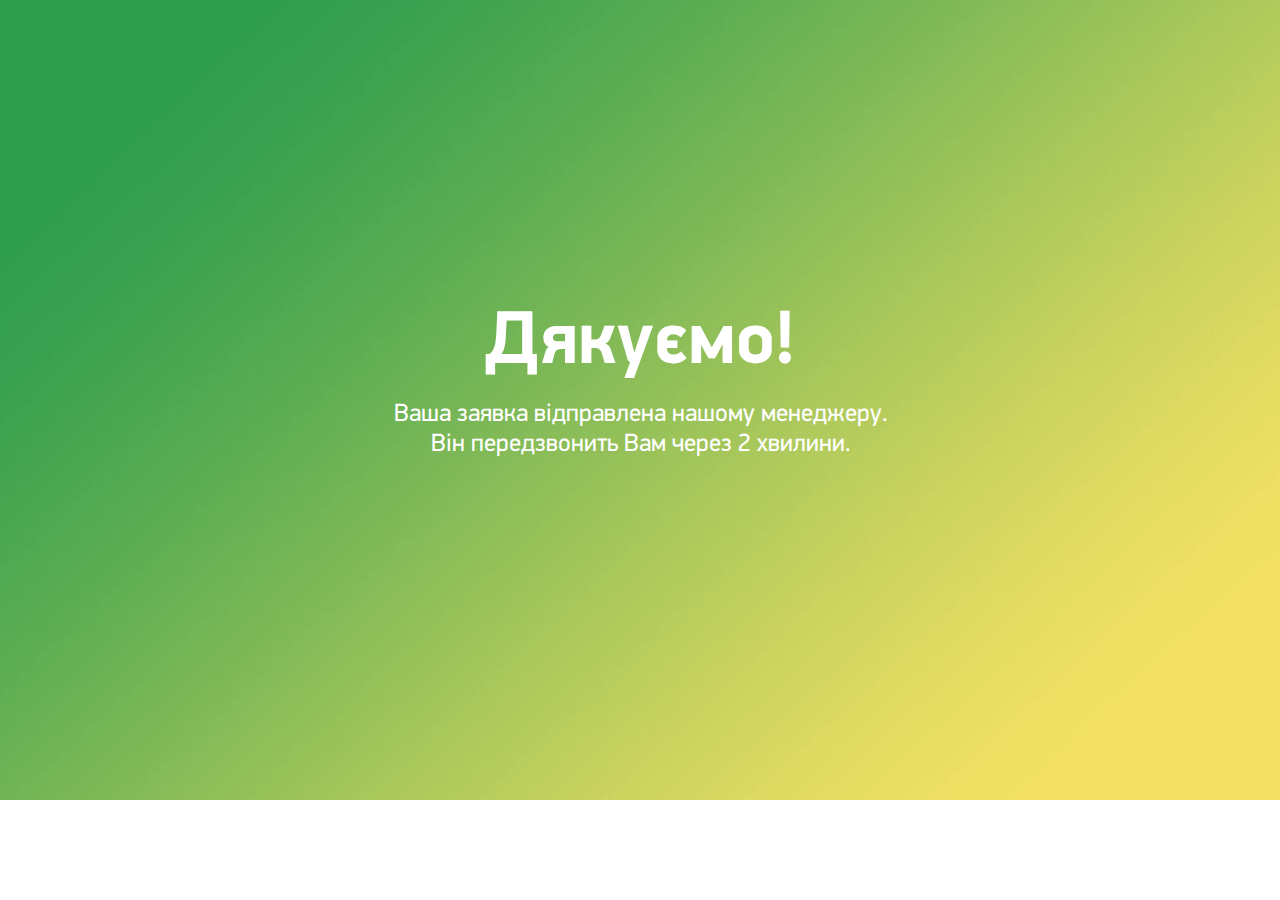
<file: thanks-ukr.html>
<!DOCTYPE html>
<!--[if lt IE 7]><html lang="ru" class="lt-ie9 lt-ie8 lt-ie7"><![endif]-->
<!--[if IE 7]><html lang="ru" class="lt-ie9 lt-ie8"><![endif]-->
<!--[if IE 8]><html lang="ru" class="lt-ie9"><![endif]-->
<!--[if gt IE 8]><!-->
<html lang="ru">
<!--<![endif]-->
<head>
	<meta charset="utf-8">

	<title>Оздоровча скандинавська ходьба</title>
	<meta name="description" content="Оздоровча скандинавська ходьба. Доступний фітнес на свіжому повітрі">
	<meta http-equiv="refresh" content="4;  http://www.hodi.com.ua/index-ukr.html">
	<meta http-equiv="X-UA-Compatible" content="IE=edge">
	<meta name="viewport" content="width=device-width, initial-scale=1.0">
	<!-- Bootstrap v3.3.4 Grid Styles -->
	<style>html{font-family:sans-serif;-ms-text-size-adjust:100%;-webkit-text-size-adjust:100%}body{margin:0}article,aside,details,figcaption,figure,footer,header,hgroup,main,menu,nav,section,summary{display:block}audio,canvas,progress,video{display:inline-block;vertical-align:baseline}audio:not([controls]){display:none;height:0}[hidden],template{display:none}a{background-color:transparent}a:active,a:hover{outline:0}abbr[title]{border-bottom:1px dotted}b,strong{font-weight:bold}dfn{font-style:italic}h1{font-size:2em;margin:0.67em 0}mark{background:#ff0;color:#000}small{font-size:80%}sub,sup{font-size:75%;line-height:0;position:relative;vertical-align:baseline}sup{top:-0.5em}sub{bottom:-0.25em}img{border:0}svg:not(:root){overflow:hidden}figure{margin:1em 40px}hr{-moz-box-sizing:content-box;-webkit-box-sizing:content-box;box-sizing:content-box;height:0}pre{overflow:auto}code,kbd,pre,samp{font-family:monospace, monospace;font-size:1em}button,input,optgroup,select,textarea{color:inherit;font:inherit;margin:0}button{overflow:visible}button,select{text-transform:none}button,html input[type="button"],input[type="reset"],input[type="submit"]{-webkit-appearance:button;cursor:pointer}button[disabled],html input[disabled]{cursor:default}button::-moz-focus-inner,input::-moz-focus-inner{border:0;padding:0}input{line-height:normal}input[type="checkbox"],input[type="radio"]{-webkit-box-sizing:border-box;-moz-box-sizing:border-box;box-sizing:border-box;padding:0}input[type="number"]::-webkit-inner-spin-button,input[type="number"]::-webkit-outer-spin-button{height:auto}input[type="search"]{-webkit-appearance:textfield;-moz-box-sizing:content-box;-webkit-box-sizing:content-box;box-sizing:content-box}input[type="search"]::-webkit-search-cancel-button,input[type="search"]::-webkit-search-decoration{-webkit-appearance:none}fieldset{border:1px solid #c0c0c0;margin:0 2px;padding:0.35em 0.625em 0.75em}legend{border:0;padding:0}textarea{overflow:auto}optgroup{font-weight:bold}table{border-collapse:collapse;border-spacing:0}td,th{padding:0}*{-webkit-box-sizing:border-box;-moz-box-sizing:border-box;box-sizing:border-box}*:before,*:after{-webkit-box-sizing:border-box;-moz-box-sizing:border-box;box-sizing:border-box}html{font-size:10px;-webkit-tap-highlight-color:rgba(0,0,0,0)}body{font-family:"Helvetica Neue",Helvetica,Arial,sans-serif;font-size:14px;line-height:1.42857143;color:#333;background-color:#fff}input,button,select,textarea{font-family:inherit;font-size:inherit;line-height:inherit}a{color:#337ab7;text-decoration:none}a:hover,a:focus{color:#23527c;text-decoration:underline}a:focus{outline:thin dotted;outline:5px auto -webkit-focus-ring-color;outline-offset:-2px}figure{margin:0}img{vertical-align:middle}.img-responsive{display:block;max-width:100%;height:auto}.img-rounded{border-radius:6px}.img-thumbnail{padding:4px;line-height:1.42857143;background-color:#fff;border:1px solid #ddd;border-radius:4px;-webkit-transition:all .2s ease-in-out;-o-transition:all .2s ease-in-out;transition:all .2s ease-in-out;display:inline-block;max-width:100%;height:auto}.img-circle{border-radius:50%}hr{margin-top:20px;margin-bottom:20px;border:0;border-top:1px solid #eee}.sr-only{position:absolute;width:1px;height:1px;margin:-1px;padding:0;overflow:hidden;clip:rect(0, 0, 0, 0);border:0}.sr-only-focusable:active,.sr-only-focusable:focus{position:static;width:auto;height:auto;margin:0;overflow:visible;clip:auto}[role="button"]{cursor:pointer}.container{margin-right:auto;margin-left:auto;padding-left:15px;padding-right:15px}@media (min-width:768px){.container{width:750px}}@media (min-width:992px){.container{width:970px}}@media (min-width:1200px){.container{width:1170px}}.container-fluid{margin-right:auto;margin-left:auto;padding-left:15px;padding-right:15px}.row{margin-left:-15px;margin-right:-15px}.col-xs-1, .col-sm-1, .col-md-1, .col-lg-1, .col-xs-2, .col-sm-2, .col-md-2, .col-lg-2, .col-xs-3, .col-sm-3, .col-md-3, .col-lg-3, .col-xs-4, .col-sm-4, .col-md-4, .col-lg-4, .col-xs-5, .col-sm-5, .col-md-5, .col-lg-5, .col-xs-6, .col-sm-6, .col-md-6, .col-lg-6, .col-xs-7, .col-sm-7, .col-md-7, .col-lg-7, .col-xs-8, .col-sm-8, .col-md-8, .col-lg-8, .col-xs-9, .col-sm-9, .col-md-9, .col-lg-9, .col-xs-10, .col-sm-10, .col-md-10, .col-lg-10, .col-xs-11, .col-sm-11, .col-md-11, .col-lg-11, .col-xs-12, .col-sm-12, .col-md-12, .col-lg-12{position:relative;min-height:1px;padding-left:15px;padding-right:15px}.col-xs-1, .col-xs-2, .col-xs-3, .col-xs-4, .col-xs-5, .col-xs-6, .col-xs-7, .col-xs-8, .col-xs-9, .col-xs-10, .col-xs-11, .col-xs-12{float:left}.col-xs-12{width:100%}.col-xs-11{width:91.66666667%}.col-xs-10{width:83.33333333%}.col-xs-9{width:75%}.col-xs-8{width:66.66666667%}.col-xs-7{width:58.33333333%}.col-xs-6{width:50%}.col-xs-5{width:41.66666667%}.col-xs-4{width:33.33333333%}.col-xs-3{width:25%}.col-xs-2{width:16.66666667%}.col-xs-1{width:8.33333333%}.col-xs-pull-12{right:100%}.col-xs-pull-11{right:91.66666667%}.col-xs-pull-10{right:83.33333333%}.col-xs-pull-9{right:75%}.col-xs-pull-8{right:66.66666667%}.col-xs-pull-7{right:58.33333333%}.col-xs-pull-6{right:50%}.col-xs-pull-5{right:41.66666667%}.col-xs-pull-4{right:33.33333333%}.col-xs-pull-3{right:25%}.col-xs-pull-2{right:16.66666667%}.col-xs-pull-1{right:8.33333333%}.col-xs-pull-0{right:auto}.col-xs-push-12{left:100%}.col-xs-push-11{left:91.66666667%}.col-xs-push-10{left:83.33333333%}.col-xs-push-9{left:75%}.col-xs-push-8{left:66.66666667%}.col-xs-push-7{left:58.33333333%}.col-xs-push-6{left:50%}.col-xs-push-5{left:41.66666667%}.col-xs-push-4{left:33.33333333%}.col-xs-push-3{left:25%}.col-xs-push-2{left:16.66666667%}.col-xs-push-1{left:8.33333333%}.col-xs-push-0{left:auto}.col-xs-offset-12{margin-left:100%}.col-xs-offset-11{margin-left:91.66666667%}.col-xs-offset-10{margin-left:83.33333333%}.col-xs-offset-9{margin-left:75%}.col-xs-offset-8{margin-left:66.66666667%}.col-xs-offset-7{margin-left:58.33333333%}.col-xs-offset-6{margin-left:50%}.col-xs-offset-5{margin-left:41.66666667%}.col-xs-offset-4{margin-left:33.33333333%}.col-xs-offset-3{margin-left:25%}.col-xs-offset-2{margin-left:16.66666667%}.col-xs-offset-1{margin-left:8.33333333%}.col-xs-offset-0{margin-left:0}@media (min-width:768px){.col-sm-1, .col-sm-2, .col-sm-3, .col-sm-4, .col-sm-5, .col-sm-6, .col-sm-7, .col-sm-8, .col-sm-9, .col-sm-10, .col-sm-11, .col-sm-12{float:left}.col-sm-12{width:100%}.col-sm-11{width:91.66666667%}.col-sm-10{width:83.33333333%}.col-sm-9{width:75%}.col-sm-8{width:66.66666667%}.col-sm-7{width:58.33333333%}.col-sm-6{width:50%}.col-sm-5{width:41.66666667%}.col-sm-4{width:33.33333333%}.col-sm-3{width:25%}.col-sm-2{width:16.66666667%}.col-sm-1{width:8.33333333%}.col-sm-pull-12{right:100%}.col-sm-pull-11{right:91.66666667%}.col-sm-pull-10{right:83.33333333%}.col-sm-pull-9{right:75%}.col-sm-pull-8{right:66.66666667%}.col-sm-pull-7{right:58.33333333%}.col-sm-pull-6{right:50%}.col-sm-pull-5{right:41.66666667%}.col-sm-pull-4{right:33.33333333%}.col-sm-pull-3{right:25%}.col-sm-pull-2{right:16.66666667%}.col-sm-pull-1{right:8.33333333%}.col-sm-pull-0{right:auto}.col-sm-push-12{left:100%}.col-sm-push-11{left:91.66666667%}.col-sm-push-10{left:83.33333333%}.col-sm-push-9{left:75%}.col-sm-push-8{left:66.66666667%}.col-sm-push-7{left:58.33333333%}.col-sm-push-6{left:50%}.col-sm-push-5{left:41.66666667%}.col-sm-push-4{left:33.33333333%}.col-sm-push-3{left:25%}.col-sm-push-2{left:16.66666667%}.col-sm-push-1{left:8.33333333%}.col-sm-push-0{left:auto}.col-sm-offset-12{margin-left:100%}.col-sm-offset-11{margin-left:91.66666667%}.col-sm-offset-10{margin-left:83.33333333%}.col-sm-offset-9{margin-left:75%}.col-sm-offset-8{margin-left:66.66666667%}.col-sm-offset-7{margin-left:58.33333333%}.col-sm-offset-6{margin-left:50%}.col-sm-offset-5{margin-left:41.66666667%}.col-sm-offset-4{margin-left:33.33333333%}.col-sm-offset-3{margin-left:25%}.col-sm-offset-2{margin-left:16.66666667%}.col-sm-offset-1{margin-left:8.33333333%}.col-sm-offset-0{margin-left:0}}@media (min-width:992px){.col-md-1, .col-md-2, .col-md-3, .col-md-4, .col-md-5, .col-md-6, .col-md-7, .col-md-8, .col-md-9, .col-md-10, .col-md-11, .col-md-12{float:left}.col-md-12{width:100%}.col-md-11{width:91.66666667%}.col-md-10{width:83.33333333%}.col-md-9{width:75%}.col-md-8{width:66.66666667%}.col-md-7{width:58.33333333%}.col-md-6{width:50%}.col-md-5{width:41.66666667%}.col-md-4{width:33.33333333%}.col-md-3{width:25%}.col-md-2{width:16.66666667%}.col-md-1{width:8.33333333%}.col-md-pull-12{right:100%}.col-md-pull-11{right:91.66666667%}.col-md-pull-10{right:83.33333333%}.col-md-pull-9{right:75%}.col-md-pull-8{right:66.66666667%}.col-md-pull-7{right:58.33333333%}.col-md-pull-6{right:50%}.col-md-pull-5{right:41.66666667%}.col-md-pull-4{right:33.33333333%}.col-md-pull-3{right:25%}.col-md-pull-2{right:16.66666667%}.col-md-pull-1{right:8.33333333%}.col-md-pull-0{right:auto}.col-md-push-12{left:100%}.col-md-push-11{left:91.66666667%}.col-md-push-10{left:83.33333333%}.col-md-push-9{left:75%}.col-md-push-8{left:66.66666667%}.col-md-push-7{left:58.33333333%}.col-md-push-6{left:50%}.col-md-push-5{left:41.66666667%}.col-md-push-4{left:33.33333333%}.col-md-push-3{left:25%}.col-md-push-2{left:16.66666667%}.col-md-push-1{left:8.33333333%}.col-md-push-0{left:auto}.col-md-offset-12{margin-left:100%}.col-md-offset-11{margin-left:91.66666667%}.col-md-offset-10{margin-left:83.33333333%}.col-md-offset-9{margin-left:75%}.col-md-offset-8{margin-left:66.66666667%}.col-md-offset-7{margin-left:58.33333333%}.col-md-offset-6{margin-left:50%}.col-md-offset-5{margin-left:41.66666667%}.col-md-offset-4{margin-left:33.33333333%}.col-md-offset-3{margin-left:25%}.col-md-offset-2{margin-left:16.66666667%}.col-md-offset-1{margin-left:8.33333333%}.col-md-offset-0{margin-left:0}}@media (min-width:1200px){.col-lg-1, .col-lg-2, .col-lg-3, .col-lg-4, .col-lg-5, .col-lg-6, .col-lg-7, .col-lg-8, .col-lg-9, .col-lg-10, .col-lg-11, .col-lg-12{float:left}.col-lg-12{width:100%}.col-lg-11{width:91.66666667%}.col-lg-10{width:83.33333333%}.col-lg-9{width:75%}.col-lg-8{width:66.66666667%}.col-lg-7{width:58.33333333%}.col-lg-6{width:50%}.col-lg-5{width:41.66666667%}.col-lg-4{width:33.33333333%}.col-lg-3{width:25%}.col-lg-2{width:16.66666667%}.col-lg-1{width:8.33333333%}.col-lg-pull-12{right:100%}.col-lg-pull-11{right:91.66666667%}.col-lg-pull-10{right:83.33333333%}.col-lg-pull-9{right:75%}.col-lg-pull-8{right:66.66666667%}.col-lg-pull-7{right:58.33333333%}.col-lg-pull-6{right:50%}.col-lg-pull-5{right:41.66666667%}.col-lg-pull-4{right:33.33333333%}.col-lg-pull-3{right:25%}.col-lg-pull-2{right:16.66666667%}.col-lg-pull-1{right:8.33333333%}.col-lg-pull-0{right:auto}.col-lg-push-12{left:100%}.col-lg-push-11{left:91.66666667%}.col-lg-push-10{left:83.33333333%}.col-lg-push-9{left:75%}.col-lg-push-8{left:66.66666667%}.col-lg-push-7{left:58.33333333%}.col-lg-push-6{left:50%}.col-lg-push-5{left:41.66666667%}.col-lg-push-4{left:33.33333333%}.col-lg-push-3{left:25%}.col-lg-push-2{left:16.66666667%}.col-lg-push-1{left:8.33333333%}.col-lg-push-0{left:auto}.col-lg-offset-12{margin-left:100%}.col-lg-offset-11{margin-left:91.66666667%}.col-lg-offset-10{margin-left:83.33333333%}.col-lg-offset-9{margin-left:75%}.col-lg-offset-8{margin-left:66.66666667%}.col-lg-offset-7{margin-left:58.33333333%}.col-lg-offset-6{margin-left:50%}.col-lg-offset-5{margin-left:41.66666667%}.col-lg-offset-4{margin-left:33.33333333%}.col-lg-offset-3{margin-left:25%}.col-lg-offset-2{margin-left:16.66666667%}.col-lg-offset-1{margin-left:8.33333333%}.col-lg-offset-0{margin-left:0}}.clearfix:before,.clearfix:after,.container:before,.container:after,.container-fluid:before,.container-fluid:after,.row:before,.row:after{content:" ";display:table}.clearfix:after,.container:after,.container-fluid:after,.row:after{clear:both}.center-block{display:block;margin-left:auto;margin-right:auto}.pull-right{float:right !important}.pull-left{float:left !important}.hide{display:none !important}.show{display:block !important}.invisible{visibility:hidden}.text-hide{font:0/0 a;color:transparent;text-shadow:none;background-color:transparent;border:0}.hidden{display:none !important}.affix{position:fixed}@-ms-viewport{width:device-width}.visible-xs,.visible-sm,.visible-md,.visible-lg{display:none !important}.visible-xs-block,.visible-xs-inline,.visible-xs-inline-block,.visible-sm-block,.visible-sm-inline,.visible-sm-inline-block,.visible-md-block,.visible-md-inline,.visible-md-inline-block,.visible-lg-block,.visible-lg-inline,.visible-lg-inline-block{display:none !important}@media (max-width:767px){.visible-xs{display:block !important}table.visible-xs{display:table}tr.visible-xs{display:table-row !important}th.visible-xs,td.visible-xs{display:table-cell !important}}@media (max-width:767px){.visible-xs-block{display:block !important}}@media (max-width:767px){.visible-xs-inline{display:inline !important}}@media (max-width:767px){.visible-xs-inline-block{display:inline-block !important}}@media (min-width:768px) and (max-width:991px){.visible-sm{display:block !important}table.visible-sm{display:table}tr.visible-sm{display:table-row !important}th.visible-sm,td.visible-sm{display:table-cell !important}}@media (min-width:768px) and (max-width:991px){.visible-sm-block{display:block !important}}@media (min-width:768px) and (max-width:991px){.visible-sm-inline{display:inline !important}}@media (min-width:768px) and (max-width:991px){.visible-sm-inline-block{display:inline-block !important}}@media (min-width:992px) and (max-width:1199px){.visible-md{display:block !important}table.visible-md{display:table}tr.visible-md{display:table-row !important}th.visible-md,td.visible-md{display:table-cell !important}}@media (min-width:992px) and (max-width:1199px){.visible-md-block{display:block !important}}@media (min-width:992px) and (max-width:1199px){.visible-md-inline{display:inline !important}}@media (min-width:992px) and (max-width:1199px){.visible-md-inline-block{display:inline-block !important}}@media (min-width:1200px){.visible-lg{display:block !important}table.visible-lg{display:table}tr.visible-lg{display:table-row !important}th.visible-lg,td.visible-lg{display:table-cell !important}}@media (min-width:1200px){.visible-lg-block{display:block !important}}@media (min-width:1200px){.visible-lg-inline{display:inline !important}}@media (min-width:1200px){.visible-lg-inline-block{display:inline-block !important}}@media (max-width:767px){.hidden-xs{display:none !important}}@media (min-width:768px) and (max-width:991px){.hidden-sm{display:none !important}}@media (min-width:992px) and (max-width:1199px){.hidden-md{display:none !important}}@media (min-width:1200px){.hidden-lg{display:none !important}}.visible-print{display:none !important}@media print{.visible-print{display:block !important}table.visible-print{display:table}tr.visible-print{display:table-row !important}th.visible-print,td.visible-print{display:table-cell !important}}.visible-print-block{display:none !important}@media print{.visible-print-block{display:block !important}}.visible-print-inline{display:none !important}@media print{.visible-print-inline{display:inline !important}}.visible-print-inline-block{display:none !important}@media print{.visible-print-inline-block{display:inline-block !important}}@media print{.hidden-print{display:none !important}}</style>
	<link rel="shortcut icon" href="img/favicon/favicon.ico" type="image/x-icon">
	<link rel="apple-touch-icon" href="img/favicon/apple-touch-icon.png">
	<link rel="apple-touch-icon" sizes="72x72" href="img/favicon/apple-touch-icon-72x72.png">
	<link rel="apple-touch-icon" sizes="114x114" href="img/favicon/apple-touch-icon-114x114.png">
	
</head>
	<style>body {background: url("img/thanks-bg.jpg")no-repeat top center; -webkit-background-size: cover;
	background-size: cover;}.box-thanks h1,.box-thanks p{font-family: "PFDinDisplayPro-Bold",sans-serif;color: #fff;}.box-thanks p{font-family: "PFDinDisplayPro",sans-serif;font-size: 2.5rem;font-weight: 400;}.box-thanks{text-align: center;padding-top: 300px;}</style>
<body>

	<main>

	<div id="welcome" class="welcome">
		<div class="container">
			<div class="row">
				<div class="col-md-offset-2 col-md-8">
					<div class="box-thanks big-headline text-left">
						<h1>Дякуємо!</h1>
						<p>
							Ваша заявка відправлена нашому менеджеру.
							<br>Він передзвонить Вам через 2 хвилини.
						</p>
					</div>
				</div>
			</div>
		</div>
	</div>

	</main>
	<!-- Load CSS -->
	<script>
		function loadCSS(hf) {
			var ms=document.createElement("link");ms.rel="stylesheet";
			ms.href=hf;document.getElementsByTagName("head")[0].appendChild(ms);
		}
		loadCSS("_fonts.css"); //Load Libs CSS: Animate CSS
		loadCSS("css/style.css");            //User Styles: Main
		loadCSS("css/_media.css");           //User Styles: Media
	</script>
</body>
</html>
</file>
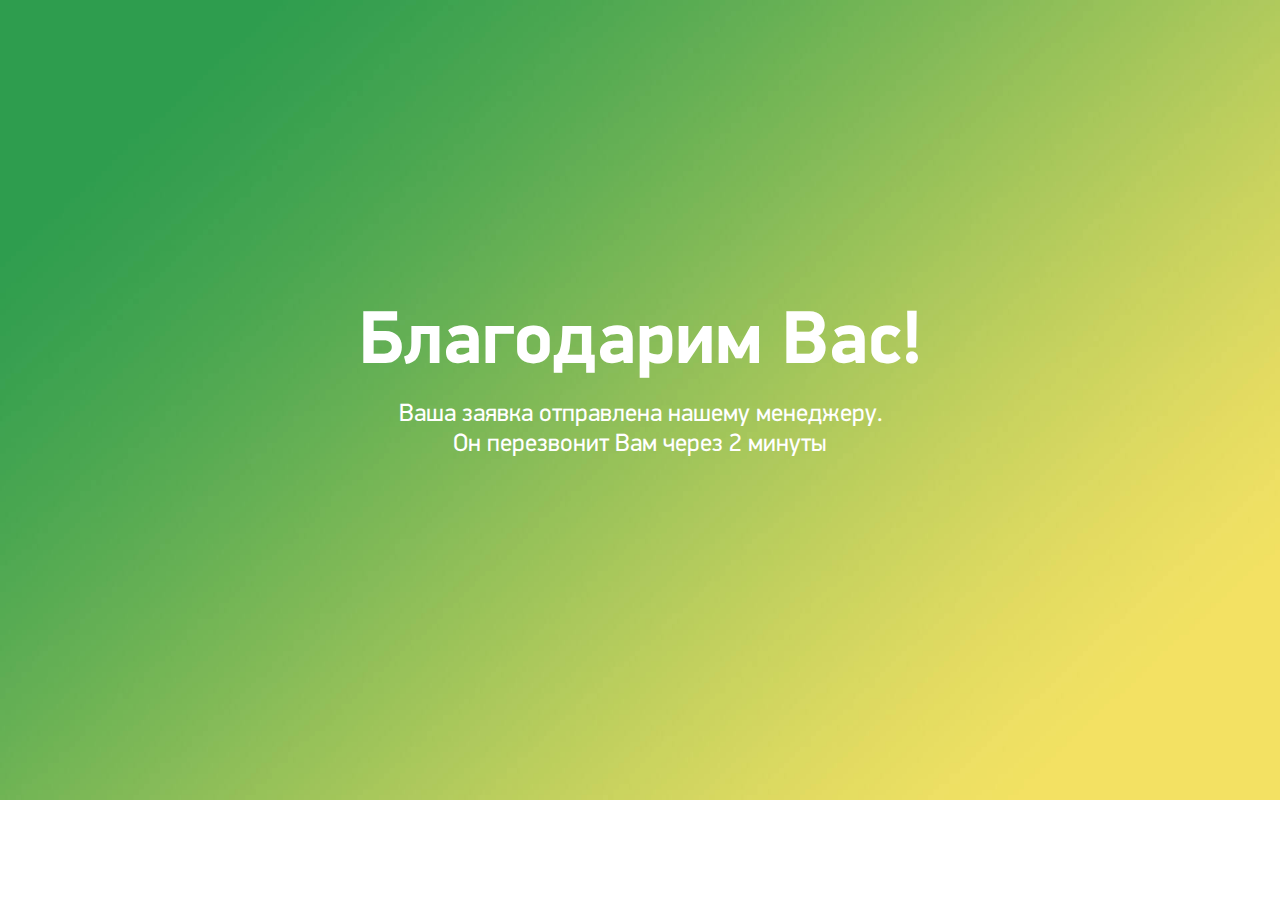
<file: thanks.html>
<!DOCTYPE html>
<!--[if lt IE 7]><html lang="ru" class="lt-ie9 lt-ie8 lt-ie7"><![endif]-->
<!--[if IE 7]><html lang="ru" class="lt-ie9 lt-ie8"><![endif]-->
<!--[if IE 8]><html lang="ru" class="lt-ie9"><![endif]-->
<!--[if gt IE 8]><!-->
<html lang="ru">
<!--<![endif]-->
<head>
	<meta charset="utf-8">

	<title>Оздоровительная скандинавская ходьба</title>
	<meta name="description" content="Оздоровительная скандинавская ходьба. Доступный фитнес на свежем воздухе ">
	<meta http-equiv="refresh" content="4;  http://www.hodi.com.ua">
	<meta http-equiv="X-UA-Compatible" content="IE=edge">
	<meta name="viewport" content="width=device-width, initial-scale=1.0">
	<!-- Bootstrap v3.3.4 Grid Styles -->
	<style>html{font-family:sans-serif;-ms-text-size-adjust:100%;-webkit-text-size-adjust:100%}body{margin:0}article,aside,details,figcaption,figure,footer,header,hgroup,main,menu,nav,section,summary{display:block}audio,canvas,progress,video{display:inline-block;vertical-align:baseline}audio:not([controls]){display:none;height:0}[hidden],template{display:none}a{background-color:transparent}a:active,a:hover{outline:0}abbr[title]{border-bottom:1px dotted}b,strong{font-weight:bold}dfn{font-style:italic}h1{font-size:2em;margin:0.67em 0}mark{background:#ff0;color:#000}small{font-size:80%}sub,sup{font-size:75%;line-height:0;position:relative;vertical-align:baseline}sup{top:-0.5em}sub{bottom:-0.25em}img{border:0}svg:not(:root){overflow:hidden}figure{margin:1em 40px}hr{-moz-box-sizing:content-box;-webkit-box-sizing:content-box;box-sizing:content-box;height:0}pre{overflow:auto}code,kbd,pre,samp{font-family:monospace, monospace;font-size:1em}button,input,optgroup,select,textarea{color:inherit;font:inherit;margin:0}button{overflow:visible}button,select{text-transform:none}button,html input[type="button"],input[type="reset"],input[type="submit"]{-webkit-appearance:button;cursor:pointer}button[disabled],html input[disabled]{cursor:default}button::-moz-focus-inner,input::-moz-focus-inner{border:0;padding:0}input{line-height:normal}input[type="checkbox"],input[type="radio"]{-webkit-box-sizing:border-box;-moz-box-sizing:border-box;box-sizing:border-box;padding:0}input[type="number"]::-webkit-inner-spin-button,input[type="number"]::-webkit-outer-spin-button{height:auto}input[type="search"]{-webkit-appearance:textfield;-moz-box-sizing:content-box;-webkit-box-sizing:content-box;box-sizing:content-box}input[type="search"]::-webkit-search-cancel-button,input[type="search"]::-webkit-search-decoration{-webkit-appearance:none}fieldset{border:1px solid #c0c0c0;margin:0 2px;padding:0.35em 0.625em 0.75em}legend{border:0;padding:0}textarea{overflow:auto}optgroup{font-weight:bold}table{border-collapse:collapse;border-spacing:0}td,th{padding:0}*{-webkit-box-sizing:border-box;-moz-box-sizing:border-box;box-sizing:border-box}*:before,*:after{-webkit-box-sizing:border-box;-moz-box-sizing:border-box;box-sizing:border-box}html{font-size:10px;-webkit-tap-highlight-color:rgba(0,0,0,0)}body{font-family:"Helvetica Neue",Helvetica,Arial,sans-serif;font-size:14px;line-height:1.42857143;color:#333;background-color:#fff}input,button,select,textarea{font-family:inherit;font-size:inherit;line-height:inherit}a{color:#337ab7;text-decoration:none}a:hover,a:focus{color:#23527c;text-decoration:underline}a:focus{outline:thin dotted;outline:5px auto -webkit-focus-ring-color;outline-offset:-2px}figure{margin:0}img{vertical-align:middle}.img-responsive{display:block;max-width:100%;height:auto}.img-rounded{border-radius:6px}.img-thumbnail{padding:4px;line-height:1.42857143;background-color:#fff;border:1px solid #ddd;border-radius:4px;-webkit-transition:all .2s ease-in-out;-o-transition:all .2s ease-in-out;transition:all .2s ease-in-out;display:inline-block;max-width:100%;height:auto}.img-circle{border-radius:50%}hr{margin-top:20px;margin-bottom:20px;border:0;border-top:1px solid #eee}.sr-only{position:absolute;width:1px;height:1px;margin:-1px;padding:0;overflow:hidden;clip:rect(0, 0, 0, 0);border:0}.sr-only-focusable:active,.sr-only-focusable:focus{position:static;width:auto;height:auto;margin:0;overflow:visible;clip:auto}[role="button"]{cursor:pointer}.container{margin-right:auto;margin-left:auto;padding-left:15px;padding-right:15px}@media (min-width:768px){.container{width:750px}}@media (min-width:992px){.container{width:970px}}@media (min-width:1200px){.container{width:1170px}}.container-fluid{margin-right:auto;margin-left:auto;padding-left:15px;padding-right:15px}.row{margin-left:-15px;margin-right:-15px}.col-xs-1, .col-sm-1, .col-md-1, .col-lg-1, .col-xs-2, .col-sm-2, .col-md-2, .col-lg-2, .col-xs-3, .col-sm-3, .col-md-3, .col-lg-3, .col-xs-4, .col-sm-4, .col-md-4, .col-lg-4, .col-xs-5, .col-sm-5, .col-md-5, .col-lg-5, .col-xs-6, .col-sm-6, .col-md-6, .col-lg-6, .col-xs-7, .col-sm-7, .col-md-7, .col-lg-7, .col-xs-8, .col-sm-8, .col-md-8, .col-lg-8, .col-xs-9, .col-sm-9, .col-md-9, .col-lg-9, .col-xs-10, .col-sm-10, .col-md-10, .col-lg-10, .col-xs-11, .col-sm-11, .col-md-11, .col-lg-11, .col-xs-12, .col-sm-12, .col-md-12, .col-lg-12{position:relative;min-height:1px;padding-left:15px;padding-right:15px}.col-xs-1, .col-xs-2, .col-xs-3, .col-xs-4, .col-xs-5, .col-xs-6, .col-xs-7, .col-xs-8, .col-xs-9, .col-xs-10, .col-xs-11, .col-xs-12{float:left}.col-xs-12{width:100%}.col-xs-11{width:91.66666667%}.col-xs-10{width:83.33333333%}.col-xs-9{width:75%}.col-xs-8{width:66.66666667%}.col-xs-7{width:58.33333333%}.col-xs-6{width:50%}.col-xs-5{width:41.66666667%}.col-xs-4{width:33.33333333%}.col-xs-3{width:25%}.col-xs-2{width:16.66666667%}.col-xs-1{width:8.33333333%}.col-xs-pull-12{right:100%}.col-xs-pull-11{right:91.66666667%}.col-xs-pull-10{right:83.33333333%}.col-xs-pull-9{right:75%}.col-xs-pull-8{right:66.66666667%}.col-xs-pull-7{right:58.33333333%}.col-xs-pull-6{right:50%}.col-xs-pull-5{right:41.66666667%}.col-xs-pull-4{right:33.33333333%}.col-xs-pull-3{right:25%}.col-xs-pull-2{right:16.66666667%}.col-xs-pull-1{right:8.33333333%}.col-xs-pull-0{right:auto}.col-xs-push-12{left:100%}.col-xs-push-11{left:91.66666667%}.col-xs-push-10{left:83.33333333%}.col-xs-push-9{left:75%}.col-xs-push-8{left:66.66666667%}.col-xs-push-7{left:58.33333333%}.col-xs-push-6{left:50%}.col-xs-push-5{left:41.66666667%}.col-xs-push-4{left:33.33333333%}.col-xs-push-3{left:25%}.col-xs-push-2{left:16.66666667%}.col-xs-push-1{left:8.33333333%}.col-xs-push-0{left:auto}.col-xs-offset-12{margin-left:100%}.col-xs-offset-11{margin-left:91.66666667%}.col-xs-offset-10{margin-left:83.33333333%}.col-xs-offset-9{margin-left:75%}.col-xs-offset-8{margin-left:66.66666667%}.col-xs-offset-7{margin-left:58.33333333%}.col-xs-offset-6{margin-left:50%}.col-xs-offset-5{margin-left:41.66666667%}.col-xs-offset-4{margin-left:33.33333333%}.col-xs-offset-3{margin-left:25%}.col-xs-offset-2{margin-left:16.66666667%}.col-xs-offset-1{margin-left:8.33333333%}.col-xs-offset-0{margin-left:0}@media (min-width:768px){.col-sm-1, .col-sm-2, .col-sm-3, .col-sm-4, .col-sm-5, .col-sm-6, .col-sm-7, .col-sm-8, .col-sm-9, .col-sm-10, .col-sm-11, .col-sm-12{float:left}.col-sm-12{width:100%}.col-sm-11{width:91.66666667%}.col-sm-10{width:83.33333333%}.col-sm-9{width:75%}.col-sm-8{width:66.66666667%}.col-sm-7{width:58.33333333%}.col-sm-6{width:50%}.col-sm-5{width:41.66666667%}.col-sm-4{width:33.33333333%}.col-sm-3{width:25%}.col-sm-2{width:16.66666667%}.col-sm-1{width:8.33333333%}.col-sm-pull-12{right:100%}.col-sm-pull-11{right:91.66666667%}.col-sm-pull-10{right:83.33333333%}.col-sm-pull-9{right:75%}.col-sm-pull-8{right:66.66666667%}.col-sm-pull-7{right:58.33333333%}.col-sm-pull-6{right:50%}.col-sm-pull-5{right:41.66666667%}.col-sm-pull-4{right:33.33333333%}.col-sm-pull-3{right:25%}.col-sm-pull-2{right:16.66666667%}.col-sm-pull-1{right:8.33333333%}.col-sm-pull-0{right:auto}.col-sm-push-12{left:100%}.col-sm-push-11{left:91.66666667%}.col-sm-push-10{left:83.33333333%}.col-sm-push-9{left:75%}.col-sm-push-8{left:66.66666667%}.col-sm-push-7{left:58.33333333%}.col-sm-push-6{left:50%}.col-sm-push-5{left:41.66666667%}.col-sm-push-4{left:33.33333333%}.col-sm-push-3{left:25%}.col-sm-push-2{left:16.66666667%}.col-sm-push-1{left:8.33333333%}.col-sm-push-0{left:auto}.col-sm-offset-12{margin-left:100%}.col-sm-offset-11{margin-left:91.66666667%}.col-sm-offset-10{margin-left:83.33333333%}.col-sm-offset-9{margin-left:75%}.col-sm-offset-8{margin-left:66.66666667%}.col-sm-offset-7{margin-left:58.33333333%}.col-sm-offset-6{margin-left:50%}.col-sm-offset-5{margin-left:41.66666667%}.col-sm-offset-4{margin-left:33.33333333%}.col-sm-offset-3{margin-left:25%}.col-sm-offset-2{margin-left:16.66666667%}.col-sm-offset-1{margin-left:8.33333333%}.col-sm-offset-0{margin-left:0}}@media (min-width:992px){.col-md-1, .col-md-2, .col-md-3, .col-md-4, .col-md-5, .col-md-6, .col-md-7, .col-md-8, .col-md-9, .col-md-10, .col-md-11, .col-md-12{float:left}.col-md-12{width:100%}.col-md-11{width:91.66666667%}.col-md-10{width:83.33333333%}.col-md-9{width:75%}.col-md-8{width:66.66666667%}.col-md-7{width:58.33333333%}.col-md-6{width:50%}.col-md-5{width:41.66666667%}.col-md-4{width:33.33333333%}.col-md-3{width:25%}.col-md-2{width:16.66666667%}.col-md-1{width:8.33333333%}.col-md-pull-12{right:100%}.col-md-pull-11{right:91.66666667%}.col-md-pull-10{right:83.33333333%}.col-md-pull-9{right:75%}.col-md-pull-8{right:66.66666667%}.col-md-pull-7{right:58.33333333%}.col-md-pull-6{right:50%}.col-md-pull-5{right:41.66666667%}.col-md-pull-4{right:33.33333333%}.col-md-pull-3{right:25%}.col-md-pull-2{right:16.66666667%}.col-md-pull-1{right:8.33333333%}.col-md-pull-0{right:auto}.col-md-push-12{left:100%}.col-md-push-11{left:91.66666667%}.col-md-push-10{left:83.33333333%}.col-md-push-9{left:75%}.col-md-push-8{left:66.66666667%}.col-md-push-7{left:58.33333333%}.col-md-push-6{left:50%}.col-md-push-5{left:41.66666667%}.col-md-push-4{left:33.33333333%}.col-md-push-3{left:25%}.col-md-push-2{left:16.66666667%}.col-md-push-1{left:8.33333333%}.col-md-push-0{left:auto}.col-md-offset-12{margin-left:100%}.col-md-offset-11{margin-left:91.66666667%}.col-md-offset-10{margin-left:83.33333333%}.col-md-offset-9{margin-left:75%}.col-md-offset-8{margin-left:66.66666667%}.col-md-offset-7{margin-left:58.33333333%}.col-md-offset-6{margin-left:50%}.col-md-offset-5{margin-left:41.66666667%}.col-md-offset-4{margin-left:33.33333333%}.col-md-offset-3{margin-left:25%}.col-md-offset-2{margin-left:16.66666667%}.col-md-offset-1{margin-left:8.33333333%}.col-md-offset-0{margin-left:0}}@media (min-width:1200px){.col-lg-1, .col-lg-2, .col-lg-3, .col-lg-4, .col-lg-5, .col-lg-6, .col-lg-7, .col-lg-8, .col-lg-9, .col-lg-10, .col-lg-11, .col-lg-12{float:left}.col-lg-12{width:100%}.col-lg-11{width:91.66666667%}.col-lg-10{width:83.33333333%}.col-lg-9{width:75%}.col-lg-8{width:66.66666667%}.col-lg-7{width:58.33333333%}.col-lg-6{width:50%}.col-lg-5{width:41.66666667%}.col-lg-4{width:33.33333333%}.col-lg-3{width:25%}.col-lg-2{width:16.66666667%}.col-lg-1{width:8.33333333%}.col-lg-pull-12{right:100%}.col-lg-pull-11{right:91.66666667%}.col-lg-pull-10{right:83.33333333%}.col-lg-pull-9{right:75%}.col-lg-pull-8{right:66.66666667%}.col-lg-pull-7{right:58.33333333%}.col-lg-pull-6{right:50%}.col-lg-pull-5{right:41.66666667%}.col-lg-pull-4{right:33.33333333%}.col-lg-pull-3{right:25%}.col-lg-pull-2{right:16.66666667%}.col-lg-pull-1{right:8.33333333%}.col-lg-pull-0{right:auto}.col-lg-push-12{left:100%}.col-lg-push-11{left:91.66666667%}.col-lg-push-10{left:83.33333333%}.col-lg-push-9{left:75%}.col-lg-push-8{left:66.66666667%}.col-lg-push-7{left:58.33333333%}.col-lg-push-6{left:50%}.col-lg-push-5{left:41.66666667%}.col-lg-push-4{left:33.33333333%}.col-lg-push-3{left:25%}.col-lg-push-2{left:16.66666667%}.col-lg-push-1{left:8.33333333%}.col-lg-push-0{left:auto}.col-lg-offset-12{margin-left:100%}.col-lg-offset-11{margin-left:91.66666667%}.col-lg-offset-10{margin-left:83.33333333%}.col-lg-offset-9{margin-left:75%}.col-lg-offset-8{margin-left:66.66666667%}.col-lg-offset-7{margin-left:58.33333333%}.col-lg-offset-6{margin-left:50%}.col-lg-offset-5{margin-left:41.66666667%}.col-lg-offset-4{margin-left:33.33333333%}.col-lg-offset-3{margin-left:25%}.col-lg-offset-2{margin-left:16.66666667%}.col-lg-offset-1{margin-left:8.33333333%}.col-lg-offset-0{margin-left:0}}.clearfix:before,.clearfix:after,.container:before,.container:after,.container-fluid:before,.container-fluid:after,.row:before,.row:after{content:" ";display:table}.clearfix:after,.container:after,.container-fluid:after,.row:after{clear:both}.center-block{display:block;margin-left:auto;margin-right:auto}.pull-right{float:right !important}.pull-left{float:left !important}.hide{display:none !important}.show{display:block !important}.invisible{visibility:hidden}.text-hide{font:0/0 a;color:transparent;text-shadow:none;background-color:transparent;border:0}.hidden{display:none !important}.affix{position:fixed}@-ms-viewport{width:device-width}.visible-xs,.visible-sm,.visible-md,.visible-lg{display:none !important}.visible-xs-block,.visible-xs-inline,.visible-xs-inline-block,.visible-sm-block,.visible-sm-inline,.visible-sm-inline-block,.visible-md-block,.visible-md-inline,.visible-md-inline-block,.visible-lg-block,.visible-lg-inline,.visible-lg-inline-block{display:none !important}@media (max-width:767px){.visible-xs{display:block !important}table.visible-xs{display:table}tr.visible-xs{display:table-row !important}th.visible-xs,td.visible-xs{display:table-cell !important}}@media (max-width:767px){.visible-xs-block{display:block !important}}@media (max-width:767px){.visible-xs-inline{display:inline !important}}@media (max-width:767px){.visible-xs-inline-block{display:inline-block !important}}@media (min-width:768px) and (max-width:991px){.visible-sm{display:block !important}table.visible-sm{display:table}tr.visible-sm{display:table-row !important}th.visible-sm,td.visible-sm{display:table-cell !important}}@media (min-width:768px) and (max-width:991px){.visible-sm-block{display:block !important}}@media (min-width:768px) and (max-width:991px){.visible-sm-inline{display:inline !important}}@media (min-width:768px) and (max-width:991px){.visible-sm-inline-block{display:inline-block !important}}@media (min-width:992px) and (max-width:1199px){.visible-md{display:block !important}table.visible-md{display:table}tr.visible-md{display:table-row !important}th.visible-md,td.visible-md{display:table-cell !important}}@media (min-width:992px) and (max-width:1199px){.visible-md-block{display:block !important}}@media (min-width:992px) and (max-width:1199px){.visible-md-inline{display:inline !important}}@media (min-width:992px) and (max-width:1199px){.visible-md-inline-block{display:inline-block !important}}@media (min-width:1200px){.visible-lg{display:block !important}table.visible-lg{display:table}tr.visible-lg{display:table-row !important}th.visible-lg,td.visible-lg{display:table-cell !important}}@media (min-width:1200px){.visible-lg-block{display:block !important}}@media (min-width:1200px){.visible-lg-inline{display:inline !important}}@media (min-width:1200px){.visible-lg-inline-block{display:inline-block !important}}@media (max-width:767px){.hidden-xs{display:none !important}}@media (min-width:768px) and (max-width:991px){.hidden-sm{display:none !important}}@media (min-width:992px) and (max-width:1199px){.hidden-md{display:none !important}}@media (min-width:1200px){.hidden-lg{display:none !important}}.visible-print{display:none !important}@media print{.visible-print{display:block !important}table.visible-print{display:table}tr.visible-print{display:table-row !important}th.visible-print,td.visible-print{display:table-cell !important}}.visible-print-block{display:none !important}@media print{.visible-print-block{display:block !important}}.visible-print-inline{display:none !important}@media print{.visible-print-inline{display:inline !important}}.visible-print-inline-block{display:none !important}@media print{.visible-print-inline-block{display:inline-block !important}}@media print{.hidden-print{display:none !important}}</style>
	<link rel="shortcut icon" href="img/favicon/favicon.ico" type="image/x-icon">
	<link rel="apple-touch-icon" href="img/favicon/apple-touch-icon.png">
	<link rel="apple-touch-icon" sizes="72x72" href="img/favicon/apple-touch-icon-72x72.png">
	<link rel="apple-touch-icon" sizes="114x114" href="img/favicon/apple-touch-icon-114x114.png">
	
</head>
	<style>body {background: url("img/thanks-bg.jpg")no-repeat top center; -webkit-background-size: cover;
	background-size: cover;}.box-thanks h1,.box-thanks p{font-family: "PFDinDisplayPro-Bold",sans-serif;color: #fff;}.box-thanks p{font-family: "PFDinDisplayPro",sans-serif;font-size: 2.5rem;font-weight: 400;}.box-thanks{text-align: center;padding-top: 300px;}</style>
<body>

	<main>

	<div id="welcome" class="welcome">
		<div class="container">
			<div class="row">
				<div class="col-md-offset-2 col-md-8">
					<div class="box-thanks big-headline text-left">
						<h1>Благодарим Вас!</h1>
						<p>
							Ваша заявка отправлена нашему менеджеру. 
							<br>Он перезвонит Вам через 2 минуты
						</p>
					</div>
				</div>
			</div>
		</div>
	</div>

	</main>
	<!-- Load CSS -->
	<script>
		function loadCSS(hf) {
			var ms=document.createElement("link");ms.rel="stylesheet";
			ms.href=hf;document.getElementsByTagName("head")[0].appendChild(ms);
		}
		loadCSS("_fonts.css"); //Load Libs CSS: Animate CSS
		loadCSS("css/style.css");            //User Styles: Main
		loadCSS("css/_media.css");           //User Styles: Media
	</script>
</body>
</html>
</file>
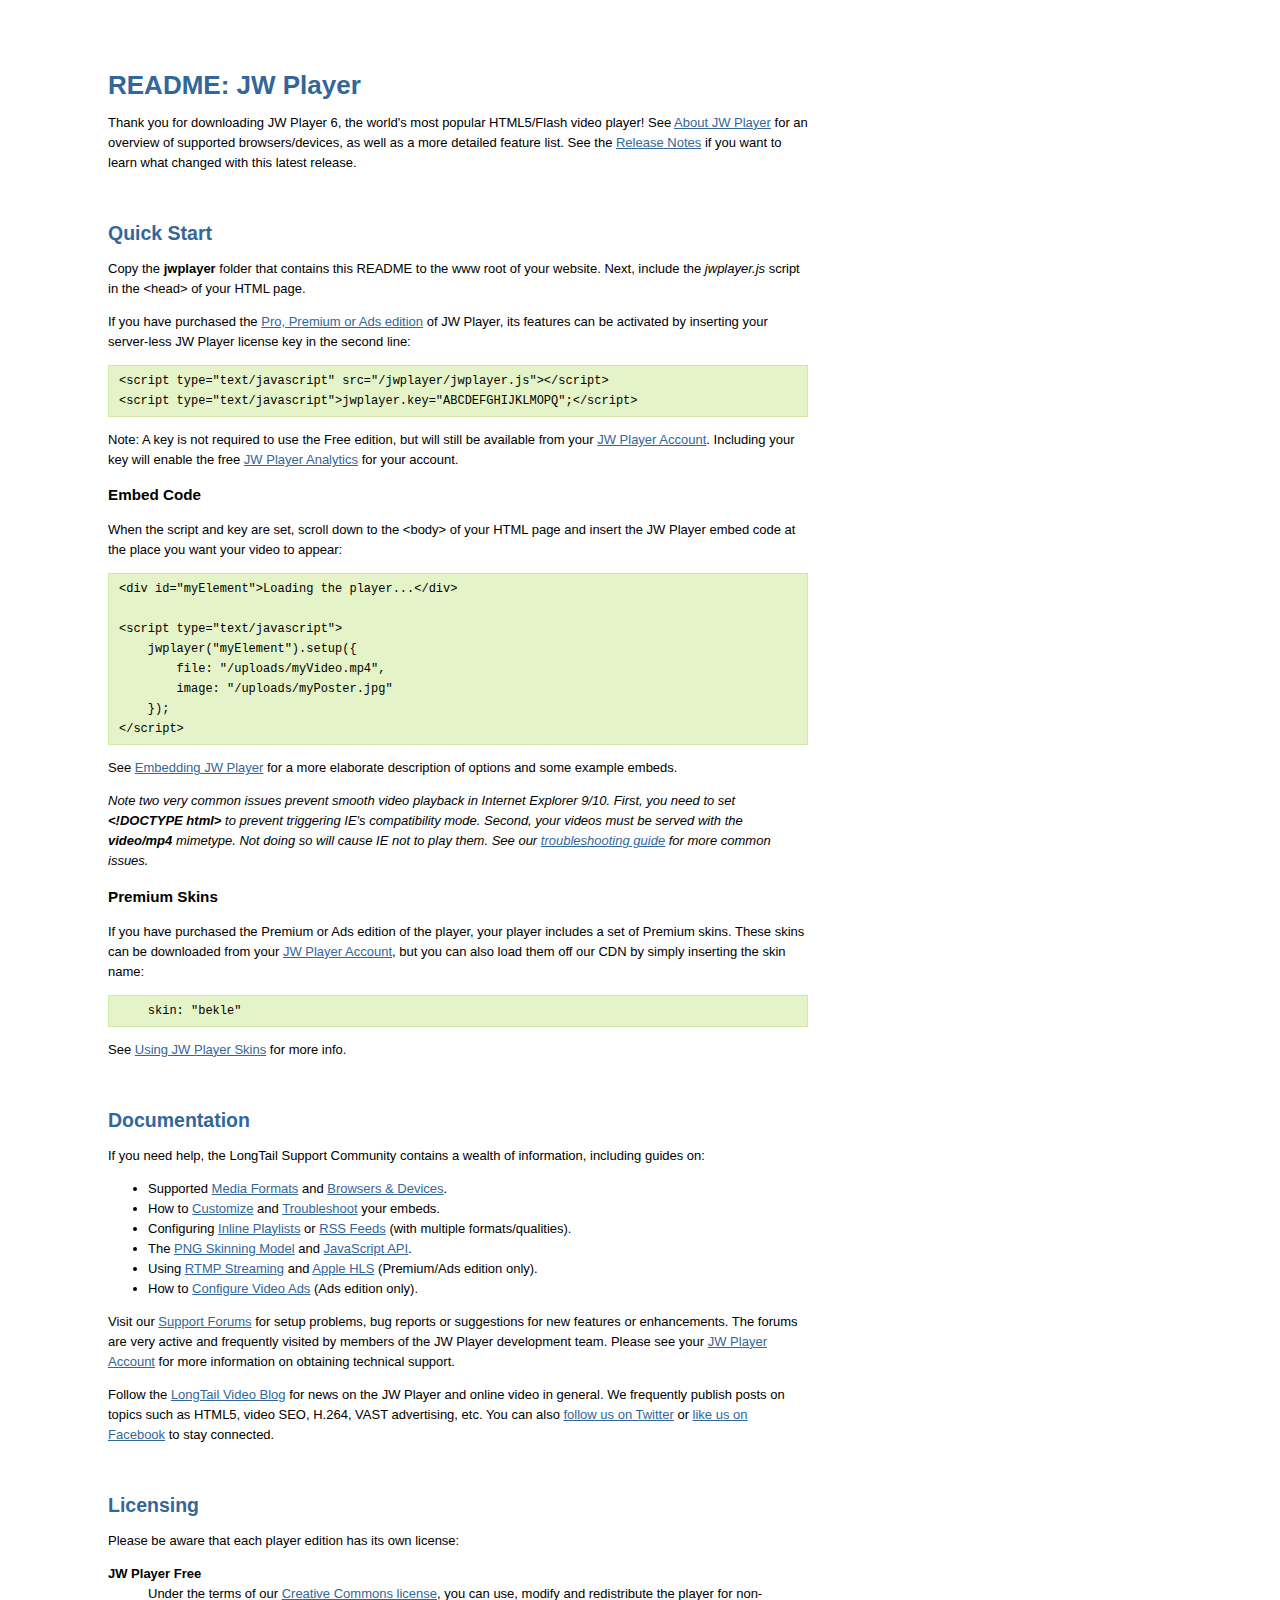
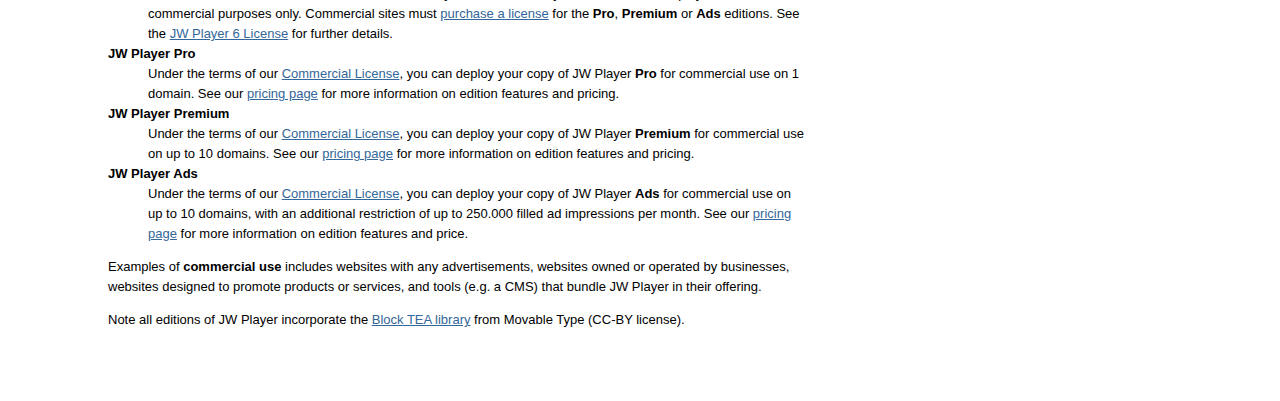
<file: libs/jwplayer/README.html>
<!doctype html>
<html>
<head>
<title>README: JW Player</title>
<style>
    body { padding: 50px 100px; width: 700px; font: 13px/20px Arial; background: #FFF; }
    a, h1, h2 { color: #369; }
    h2 { margin-top: 50px; }
    pre { font-size: 12px; background:#E5F3C8; padding:5px 10px; border: 1px solid #D3EAA4; }
    dt { font-weight: bold; }
</style>
</head><body>

<h1>README: JW Player</h1>

<p>Thank you for downloading JW Player 6, the world's most popular HTML5/Flash video player! See <a href="http://www.longtailvideo.com/support/jw-player/28832/about-jw-player">About JW Player</a> for an overview of supported browsers/devices, as well as a more detailed feature list. See the <a href="http://www.longtailvideo.com/support/jw-player/28835/release-notes">Release Notes</a> if you want to learn what changed with this latest release.</p>

<h2>Quick Start</h2>

<p>Copy the <strong>jwplayer</strong> folder that contains this README to the www root of your website. Next, include the <em>jwplayer.js</em> script in the &lt;head&gt; of your HTML page.</p>

<p>If you have purchased the <a href="http://www.longtailvideo.com/jw-player/pricing/">Pro, Premium or Ads edition</a> of JW Player, its features can be activated by inserting your server-less JW Player license key in the second line:</p>

<pre>
&lt;script type="text/javascript" src="/jwplayer/jwplayer.js"&gt;&lt;/script&gt;
&lt;script type="text/javascript"&gt;jwplayer.key="ABCDEFGHIJKLMOPQ";&lt;/script&gt;
</pre>

<p>Note: A key is not required to use the Free edition, but will still be available from your <a href="https://account.longtailvideo.com/">JW Player Account</a>. Including your key will enable the free <a href="http://www.longtailvideo.com/support/jw-player/28852/using-jw-player-analytics">JW Player Analytics</a> for your account.</p>

<h3>Embed Code</h3>

<p>When the script and key are set, scroll down to the &lt;body&gt; of your HTML page and insert the JW Player embed code at the place you want your video to appear:</p>

<pre>
&lt;div id="myElement"&gt;Loading the player...&lt;/div&gt;

&lt;script type="text/javascript"&gt;
    jwplayer("myElement").setup({
        file: "/uploads/myVideo.mp4",
        image: "/uploads/myPoster.jpg"
    });
&lt;/script&gt;
</pre>

<p>See <a href="http://www.longtailvideo.com/support/jw-player/28839/embedding-the-player">Embedding JW Player</a> for a more elaborate description of options and some example embeds.</p>

<p><em>Note two very common issues prevent smooth video playback in Internet Explorer 9/10. First, you need to set <strong>&lt;!DOCTYPE html&gt;</strong> to prevent triggering IE's compatibility mode. Second, your videos must be served with the <strong>video/mp4</strong> mimetype. Not doing so will cause IE not to play them. See our <a href="http://www.longtailvideo.com/support/jw-player/28840/troubleshooting-your-setup">troubleshooting guide</a> for more common issues.</em></p>

<h3>Premium Skins</h3>

<p>If you have purchased the Premium or Ads edition of the player, your player includes a set of Premium skins. These skins can be downloaded from your <a href="https://account.longtailvideo.com/">JW Player Account</a>, but you can also load them off our CDN by simply inserting the skin name:</p>
<pre>    skin: "bekle"</pre>

<p>See <a href="http://www.longtailvideo.com/support/jw-player/28846/using-jw-player-skins">Using JW Player Skins</a> for more info.</p>



<h2>Documentation</h2>

<p>If you need help, the LongTail Support Community contains a wealth of information, including guides on:</p>

<ul>
<li>Supported <a href="http://www.longtailvideo.com/support/jw-player/28836/media-format-support">Media Formats</a> and <a href="http://www.longtailvideo.com/support/jw-player/28837/browser-device-support">Browsers &amp; Devices</a>.</li>
<li> How to <a href="http://www.longtailvideo.com/support/jw-player/28839/embedding-the-player">Customize</a> and <a href="http://www.longtailvideo.com/support/jw-player/28840/troubleshooting-your-setup">Troubleshoot</a> your embeds.</li>
<li>Configuring <a href="http://www.longtailvideo.com/support/jw-player/28842/working-with-playlists">Inline Playlists</a> or <a href="http://www.longtailvideo.com/support/jw-player/28843/loading-rss-feeds">RSS Feeds</a> (with multiple formats/qualities).</li>
<li>The <a href="http://www.longtailvideo.com/support/jw-player/28846/using-jw-player-skins">PNG Skinning Model</a> and <a href="http://www.longtailvideo.com/support/jw-player/28850/using-the-javascript-api">JavaScript API</a>.</li>
<li>Using <a href="http://www.longtailvideo.com/support/jw-player/28854/using-rtmp-streaming">RTMP Streaming</a> and <a href="http://www.longtailvideo.com/support/jw-player/28856/using-apple-hls-streaming/">Apple HLS</a> (Premium/Ads edition only).</li>
<li>How to <a href="http://www.longtailvideo.com/support/jw-player/28862/configuring-video-ads">Configure Video Ads</a> (Ads edition only).</li>
</ul>

<p>Visit our <a href="http://www.longtailvideo.com/support/forums/jw-player/">Support Forums</a> for setup problems, bug reports or suggestions for new features or enhancements. The forums are very active and frequently visited by members of the JW Player development team. Please see your <a href="http://account.longtailvideo.com">JW Player Account</a> for more information on obtaining technical support.</p>

<p>Follow the <a href="http://www.longtailvideo.com/blog/">LongTail Video Blog</a> for news on the JW Player and online video in general. We frequently publish posts on topics such as HTML5, video SEO, H.264, VAST advertising, etc. You can also <a href="http://twitter.com/longtailvideo">follow us on Twitter</a> or <a href="http://www.facebook.com/longtailvideo">like us on Facebook</a> to stay connected.</p>



<h2>Licensing</h2>

<p>Please be aware that each player edition has its own license:</p>

<dl>
<dt>JW Player Free</dt>
<dd>Under the terms of our <a href="http://creativecommons.org/licenses/by-nc-sa/3.0/">Creative Commons license</a>, you can use, modify and redistribute the player for non-commercial purposes only. 
Commercial sites must <a href=" http://www.longtailvideo.com/jw-player/pricing/">purchase a license</a> for the <strong>Pro</strong>, <strong>Premium</strong> or <strong>Ads</strong> editions. See the <a href="http://www.longtailvideo.com/jw-player/license/jw-player-license-text">JW Player 6 License</a> for further details.</dd>
<dt>JW Player Pro</dt>
<dd>
Under the terms of our <a href="http://www.longtailvideo.com/jw-player/license/jw-player-license-text">Commercial License</a>, you can deploy your copy of JW Player <strong>Pro</strong> for commercial use on 1 domain.  See our <a href="http://www.longtailvideo.com/jw-player/pricing/">pricing page</a> for more information on edition features and pricing.
</dd>
<dt>JW Player Premium</dt>
<dd>
  Under the terms of our <a href="http://www.longtailvideo.com/jw-player/license/jw-player-license-text">Commercial License</a>, you can deploy your copy of JW Player <strong>Premium</strong> for commercial use on up to 10 domains. See our <a href="http://www.longtailvideo.com/jw-player/pricing/">pricing page</a> for more information on edition features and pricing.
</dd>
<dt>JW Player Ads</dt>
<dd>
Under the terms of our <a href="http://www.longtailvideo.com/jw-player/license/jw-player-license-text">Commercial License</a>, you can deploy your copy of JW Player <strong>Ads</strong> for commercial use on up to 10 domains, with an additional restriction of up to 250.000 filled ad impressions per month. See our <a href="http://www.longtailvideo.com/jw-player/pricing/">pricing page</a> for more information on edition features and price.</dd>
</dl>

<p>Examples of <strong>commercial use</strong> includes websites with any advertisements, websites owned or operated by businesses, websites designed to promote products or services, and tools (e.g. a CMS) that bundle JW Player in their offering.</p>

<p>Note all editions of JW Player incorporate the <a href="http://www.movable-type.co.uk/scripts/tea-block.html">Block TEA library</a> from Movable Type (CC-BY license).</p>


</body>
</html>
</file>
